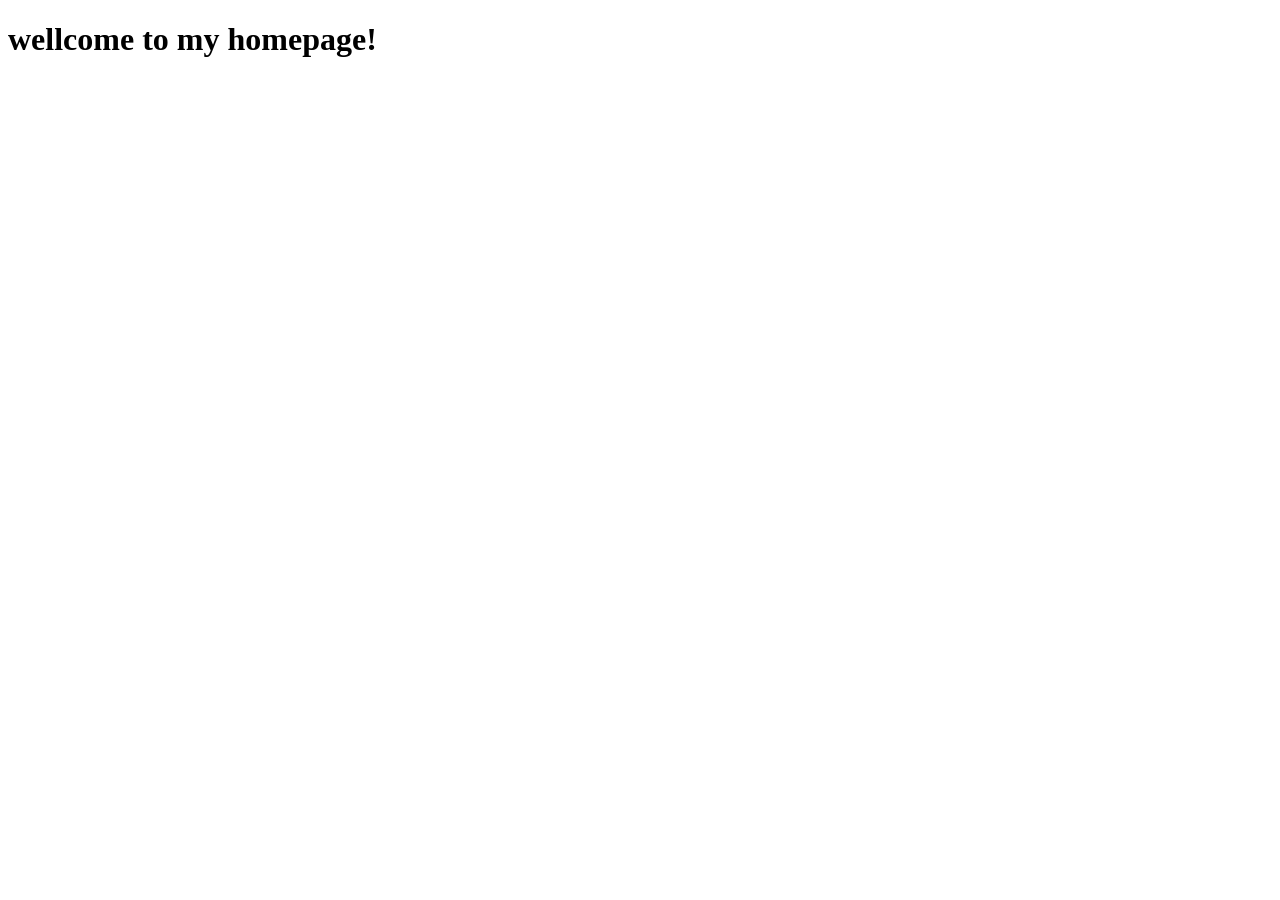
<file: sample.html>
<!doctype html>
<html lang="en">
    <head>
        <meta charset="UTF-8" />
        <meta name="viewport" content="width=device-width, initial-scale=1.0" />
        <title>Document</title>
        <link rel="stylesheet" href="sample.css" />
    </head>
    <body>
        <h1>wellcome to my homepage!</h1>
    </body>
</html>
</file>
<file: sample.css>
@charset "UTF-8";

p {
    font-size: 19px;
    color: #222;
}
</file>
